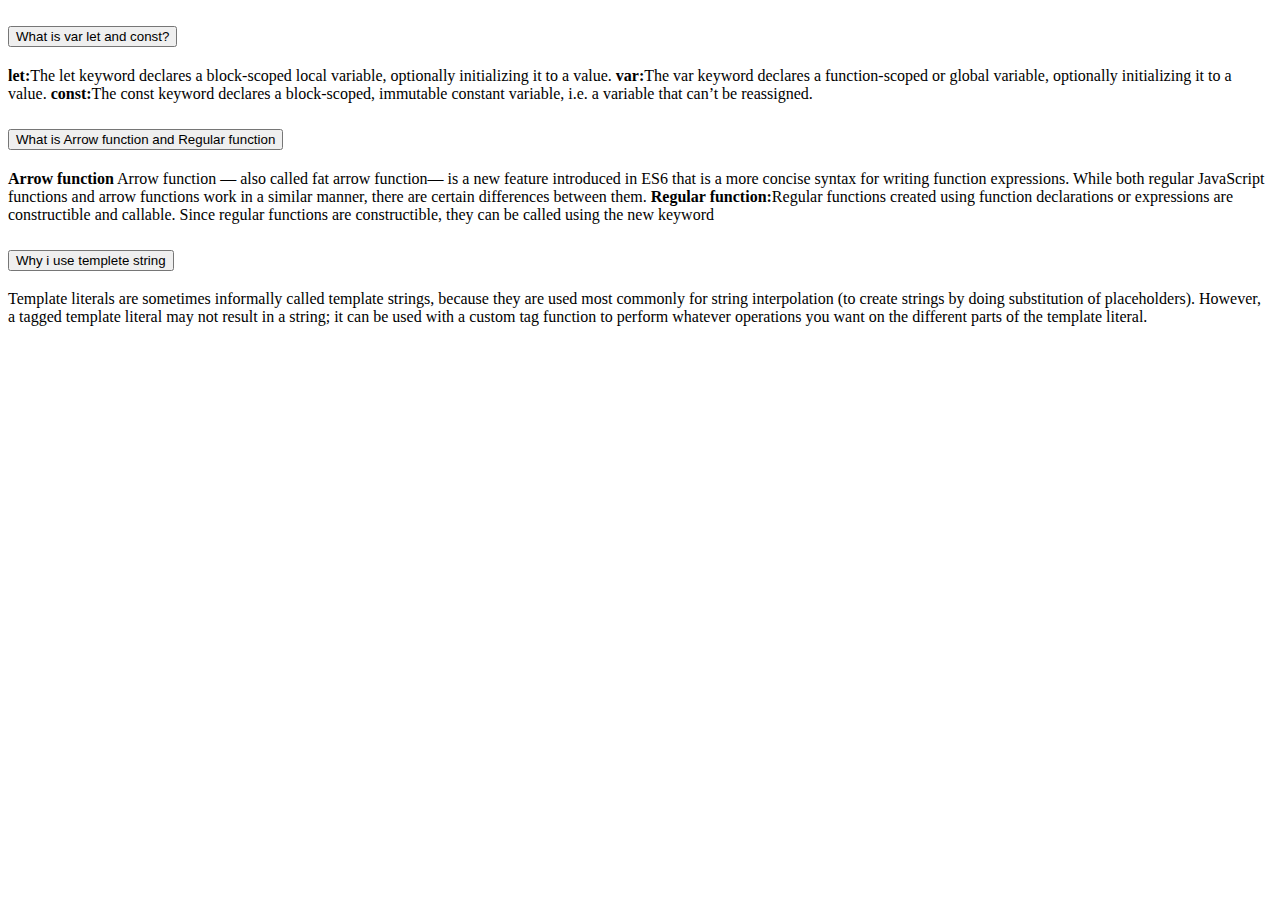
<file: blog.html>
<!doctype html>
<html lang="en">
  <head>
    <meta charset="utf-8">
    <meta name="viewport" content="width=device-width, initial-scale=1">
    <title>blog</title>
    <link href="https://cdn.jsdelivr.net/npm/bootstrap@5.2.2/dist/css/bootstrap.min.css" rel="stylesheet" integrity="sha384-Zenh87qX5JnK2Jl0vWa8Ck2rdkQ2Bzep5IDxbcnCeuOxjzrPF/et3URy9Bv1WTRi" crossorigin="anonymous">
  </head>
  <body>
    
    <div class="accordion container mt-5" id="accordionPanelsStayOpenExample">
        <div class="accordion-item">
          <h2 class="accordion-header" id="panelsStayOpen-headingOne">
            <button class="accordion-button" type="button" data-bs-toggle="collapse" data-bs-target="#panelsStayOpen-collapseOne" aria-expanded="true" aria-controls="panelsStayOpen-collapseOne">
                What is var let and const?
            </button>
          </h2>
          <div id="panelsStayOpen-collapseOne" class="accordion-collapse collapse show" aria-labelledby="panelsStayOpen-headingOne">
            <div class="accordion-body">
              <strong> let:</strong>The let keyword declares a block-scoped local variable, optionally initializing it to a value. <strong>var:</strong>The var keyword declares a function-scoped or global variable, optionally initializing it to a value. <strong>const:</strong>The const keyword declares a block-scoped, immutable constant variable, i.e. a variable that can’t be reassigned.
             
            </div>
          </div>
        </div>
        <div class="accordion-item">
          <h2 class="accordion-header" id="panelsStayOpen-headingTwo">
            <button class="accordion-button collapsed" type="button" data-bs-toggle="collapse" data-bs-target="#panelsStayOpen-collapseTwo" aria-expanded="false" aria-controls="panelsStayOpen-collapseTwo">
              What is Arrow function and Regular function
            </button>
          </h2>
          <div id="panelsStayOpen-collapseTwo" class="accordion-collapse collapse" aria-labelledby="panelsStayOpen-headingTwo">
            <div class="accordion-body">
              <strong>Arrow function</strong> Arrow function — also called fat arrow function— is a new feature introduced in ES6 that is a more concise syntax for writing function expressions. While both regular JavaScript functions and arrow functions work in a similar manner, there are certain differences between them.
              <strong>Regular function:</strong>Regular functions created using function declarations or expressions are constructible and callable. Since regular functions are constructible, they can be called using the new keyword
            </div>
          </div>
        </div>
        <div class="accordion-item">
          <h2 class="accordion-header" id="panelsStayOpen-headingThree">
            <button class="accordion-button collapsed" type="button" data-bs-toggle="collapse" data-bs-target="#panelsStayOpen-collapseThree" aria-expanded="false" aria-controls="panelsStayOpen-collapseThree">
              Why i use templete string
            </button>
          </h2>
          <div id="panelsStayOpen-collapseThree" class="accordion-collapse collapse" aria-labelledby="panelsStayOpen-headingThree">
            <div class="accordion-body">
                Template literals are sometimes informally called template strings, because they are used most commonly for string interpolation (to create strings by doing substitution of placeholders). However, a tagged template literal may not result in a string; it can be used with a custom tag function to perform whatever operations you want on the different parts of the template literal.
          </div>
        </div>
      </div>
    <script src="https://cdn.jsdelivr.net/npm/bootstrap@5.2.2/dist/js/bootstrap.bundle.min.js" integrity="sha384-OERcA2EqjJCMA+/3y+gxIOqMEjwtxJY7qPCqsdltbNJuaOe923+mo//f6V8Qbsw3" crossorigin="anonymous"></script>
  </body>
</html>
</file>
